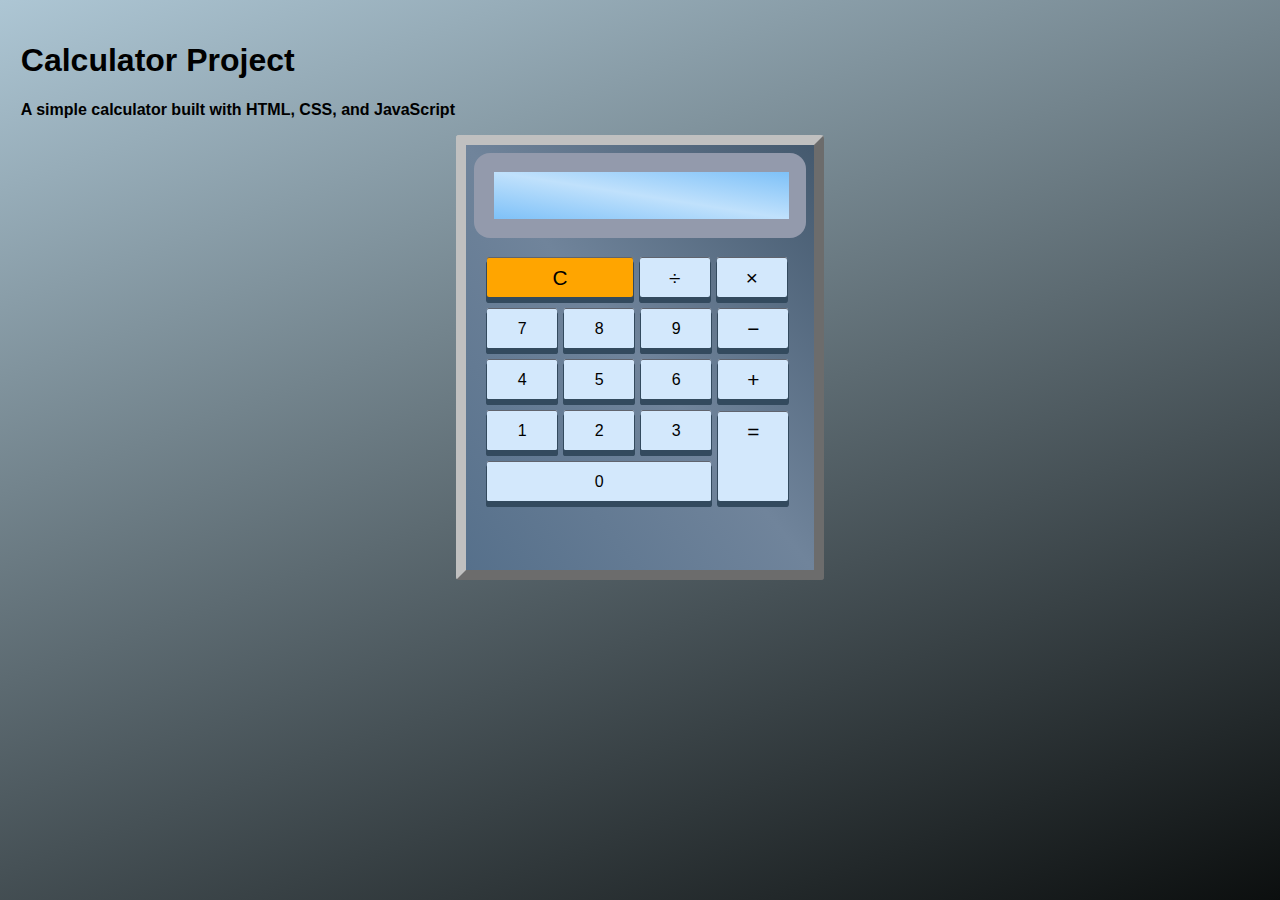
<file: Projects/project-calculator/index.html>
<!DOCTYPE html>
<html>

  <head>
    <meta charset="utf-8" />
    <title>Browser Calculator</title>
    <link rel="stylesheet" href="style.css">
  </head>

  <body>
    <h1>Calculator Project</h1>
    <p>A simple calculator built with HTML, CSS, and JavaScript</p>
    <div id="calculator">
      <div id="screen-container">
        <div id="outputDisplay"></div>
      </div>

      <div>
        <div class="buttons">
          <div class="operator" id="clearButton">C</div>
          <div class="operator" id="divide">&divide;</div>
          <div class="operator" id="times">&times;</div>
          <div class="numeral">7</div>
          <div class="numeral">8</div>
          <div class="numeral">9</div>
          <div class="operator" id="minus">&minus;</div>
          <div class="numeral">4</div>
          <div class="numeral">5</div>
          <div class="numeral">6</div>
          <div class="operator" id="plus">&plus;</div>
          <div class="numeral">1</div>
          <div class="numeral">2</div>
          <div class="numeral">3</div>
          <div class="numeral" id="zero">0</div>
          <div class="operator" id="equals">&equals;</div>
        </div>
      </div>
    </div>
  </body>


<script src="index.js"></script>

</html>
</file>
<file: Projects/project-calculator/style.css>
html{
  height: 100vh;
  width: 100vw;
  /* background-color: #304a58; */
  background-image: linear-gradient(160deg, #adc6d4 0%, #0c0f0f 100%);
/* background:
  radial-gradient(50% 30% ellipse at center top, #7f7aca 1%, rgba(206, 91, 91, 0) 100%),
  radial-gradient(60% 50% ellipse at center bottom, #261226 1%, #7a797a 100%); */
}

body {
  /* background: rgb(66, 77, 224); */
  box-sizing: border-box;
  margin: auto;
  padding: 1.3em;
  width: 100vw;
}


h1, p {
  font-family: Arial, Helvetica, sans-serif;
  font-weight: bold;
}

.l-row {
  float: left;
  top: 22.25em;
}

.buttons {
  overflow: hidden;
  padding: 1.2em 0 0 0.8em;
}

.operator:hover,
.numeral:hover {
  transform: scale(1.1);
  opacity: 0.75;
}

.buttons div {
  background: rgb(211, 232, 252);
  border-radius: .1em;
  box-shadow: inset 0px 1px 0px #60646e, 0px 5px .2px 1px #334a5e;
  cursor: pointer; /* hand icon for cursor on buttons*/
  float: left; /* float allows block elements to share space in it's container */
  font-family: 'Oswald', sans-serif; 
  width: 70px;
  height: 40px;
  margin: 0 7px 11px 0;
  line-height: 42px; /* much like spacing a word document, this sizes the lines between text */
  text-align: center;
}

#equals {
  height: 4.3em;
  top: -2.4em;
  position:relative;
}

.buttons div:active {
  background-color: #8dbedf;
  top: 3px;
  box-shadow: inset 0px 1px 0px #5E626D, 0px 2px 0px 0px #45637F;
}

.operator {
  font-size: 1.3em;
}


#calculator {
  background: linear-gradient(to bottom left, rgb(68, 89, 110), rgb(112, 132, 155), rgb(86, 112, 139));
  border-radius: .2em;
  border: outset silver 10px;
  padding: .5em;
  width: 20.7em;
  margin: 0 auto;
}

#screen-container {
  background: rgb(147, 154, 172);
  border-radius: 1em;
  padding: 1.2em;
}

#outputDisplay {
  background: linear-gradient(to bottom left, rgb(126, 193, 248), rgb(192, 225, 252),rgb(126, 193, 248));
  font-family: 'Orbitron', sans-serif;
  font-size: 1.4em;
  font-weight: 600;
  height: 1.1em;
  overflow: hidden;
  padding: .5em .6em;
  width: 12em;
  z-index: 1;
}

#zero {
  width: 14em;
}

#clearButton {
  background: orange;
  width: 7em;
}
</file>
